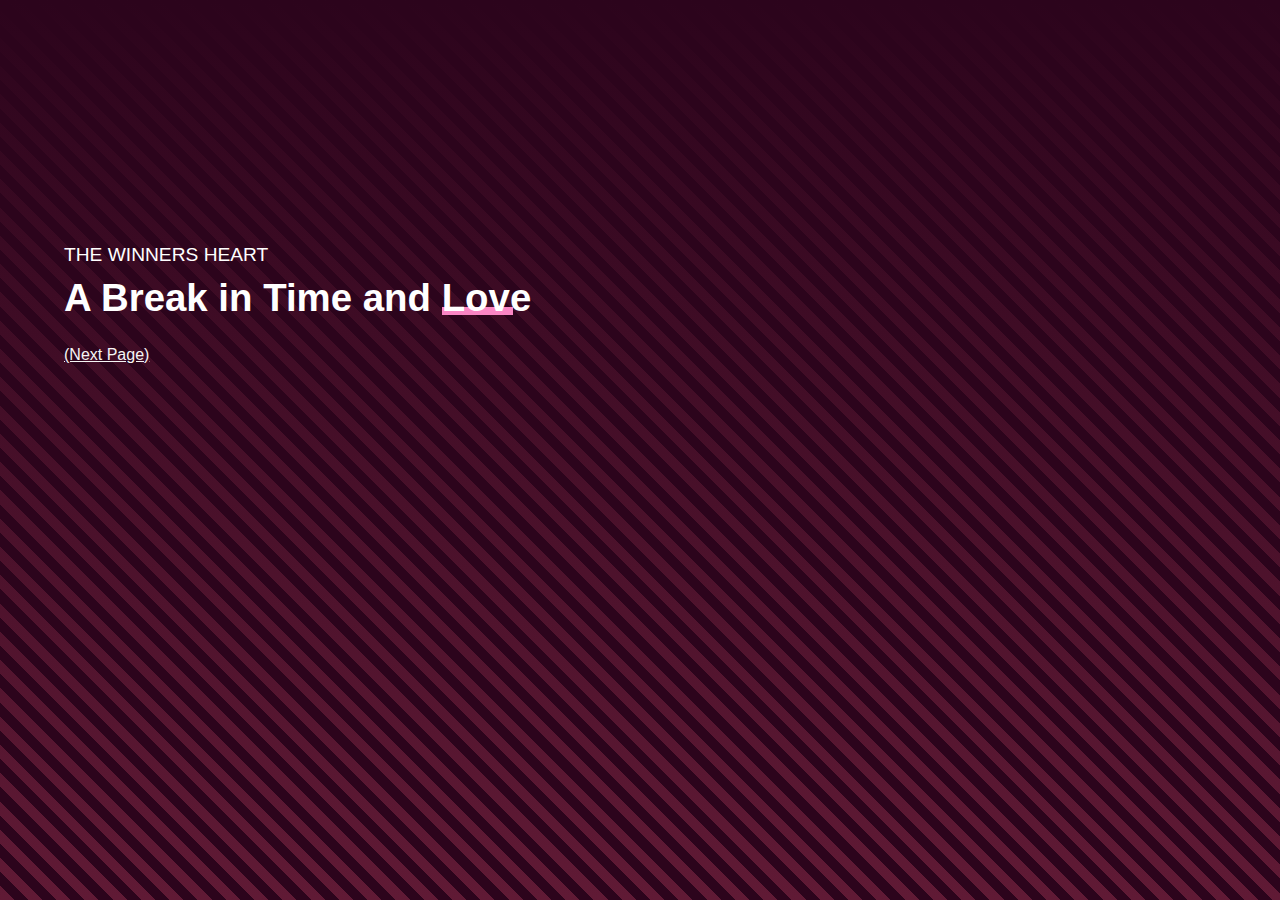
<file: index.html>
<!DOCTYPE html>
<html lang="en">
<head>
    <meta charset="UTF-8">
    <meta http-equiv="X-UA-Compatible" content="IE=edge">
    <meta name="viewport" content="width=device-width, initial-scale=1.0">
    <title>Grand Title</title>
    <link rel="stylesheet" href="styles.css">
</head>
<body>
    <div class="container">
        <p>The Winners Heart</p>
        <h1>A Break in Time and <span>Love</span> </h1>
        <a href="/index_2.html">(Next Page)</a>
    </div>
    
</body>
</html>
</file>
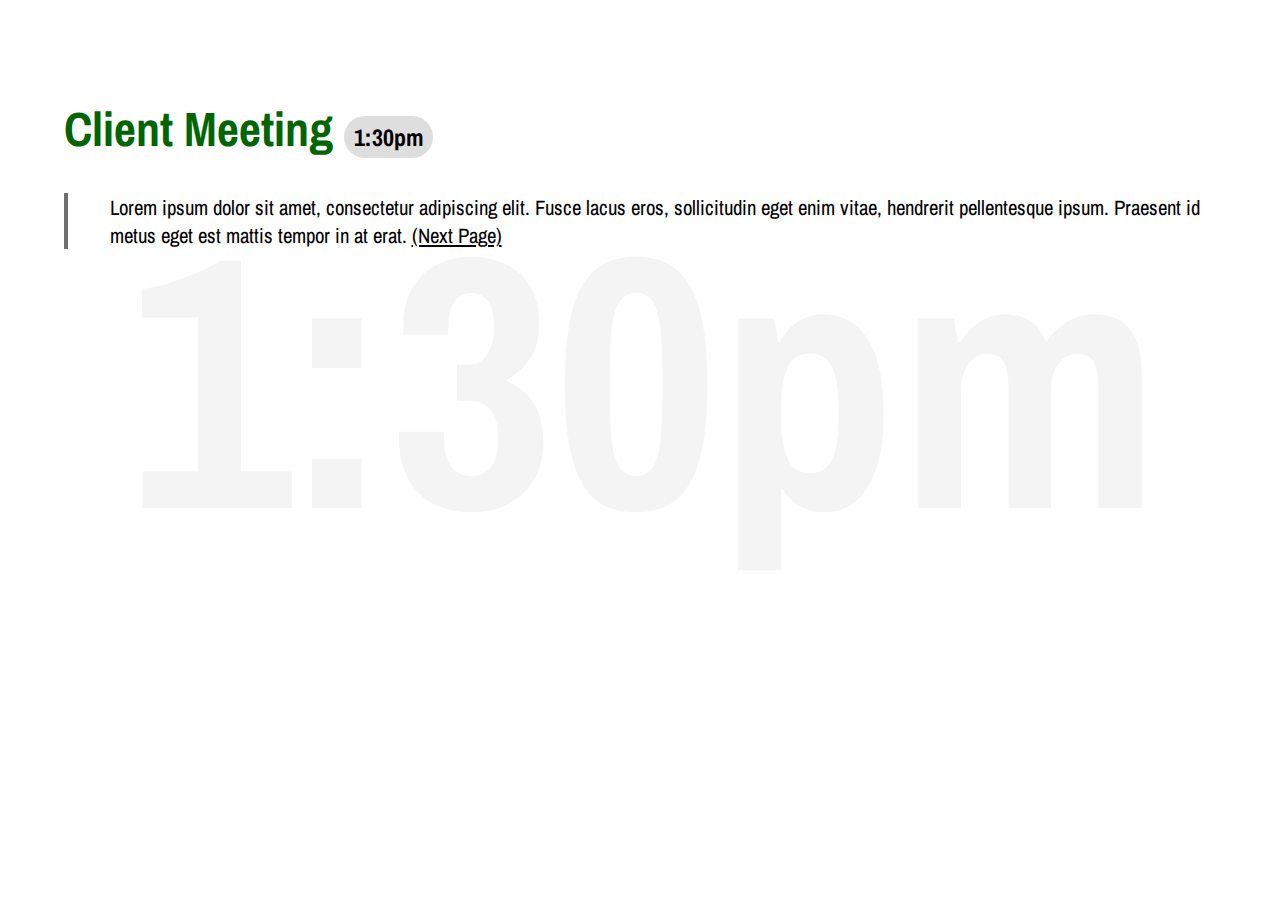
<file: page_2/index_2.html>
<!DOCTYPE html>
<html lang="en">
<head>
    <meta charset="UTF-8">
    <meta http-equiv="X-UA-Compatible" content="IE=edge">
    <meta name="viewport" content="width=device-width, initial-scale=1.0">
    <title>A Gentle Reminder</title>
    <link rel="stylesheet" href="styles_2.css">
    <link href="https://fonts.googleapis.com/css2?family=Archivo+Narrow:ital,wght@0,400;0,500;0,700;1,400&display=swap" rel="stylesheet">
</head>
<body>

    <div class="container">
        <h1>Client Meeting <span>1:30pm</span> </h1>
        <p>Lorem ipsum dolor sit amet, consectetur adipiscing elit. 
            Fusce lacus eros, sollicitudin eget enim vitae, hendrerit pellentesque ipsum. 
            Praesent id metus eget est mattis tempor in at erat.
            <a href="/page_3/index_3.html">(Next Page)</a>
        </p>
        
    </div>
    
</body>
</html>
</file>
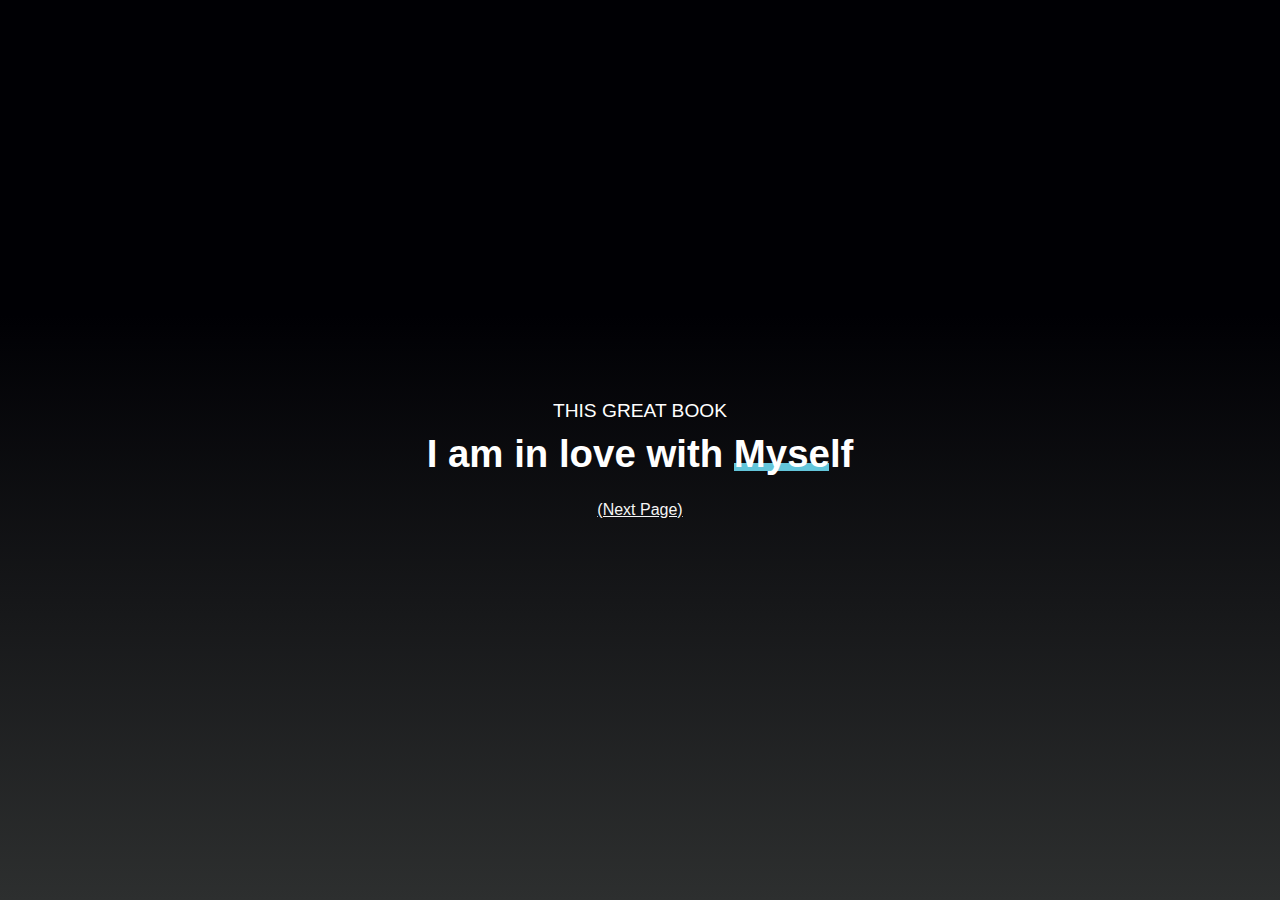
<file: page_3/index_3.html>
<!DOCTYPE html>
<html lang="en">
<head>
    <meta charset="UTF-8">
    <meta http-equiv="X-UA-Compatible" content="IE=edge">
    <meta name="viewport" content="width=device-width, initial-scale=1.0">
    <title>Grand Title</title>
    <link rel="stylesheet" href="styles_3.css">
</head>
<body>
    <div class="container">
        <p>This Great book</p>
        <h1>I am in love with <span>Myself</span> </h1>
        <a href="/index.html">(Next Page)</a>
    </div>
    
</body>
</html>
</file>
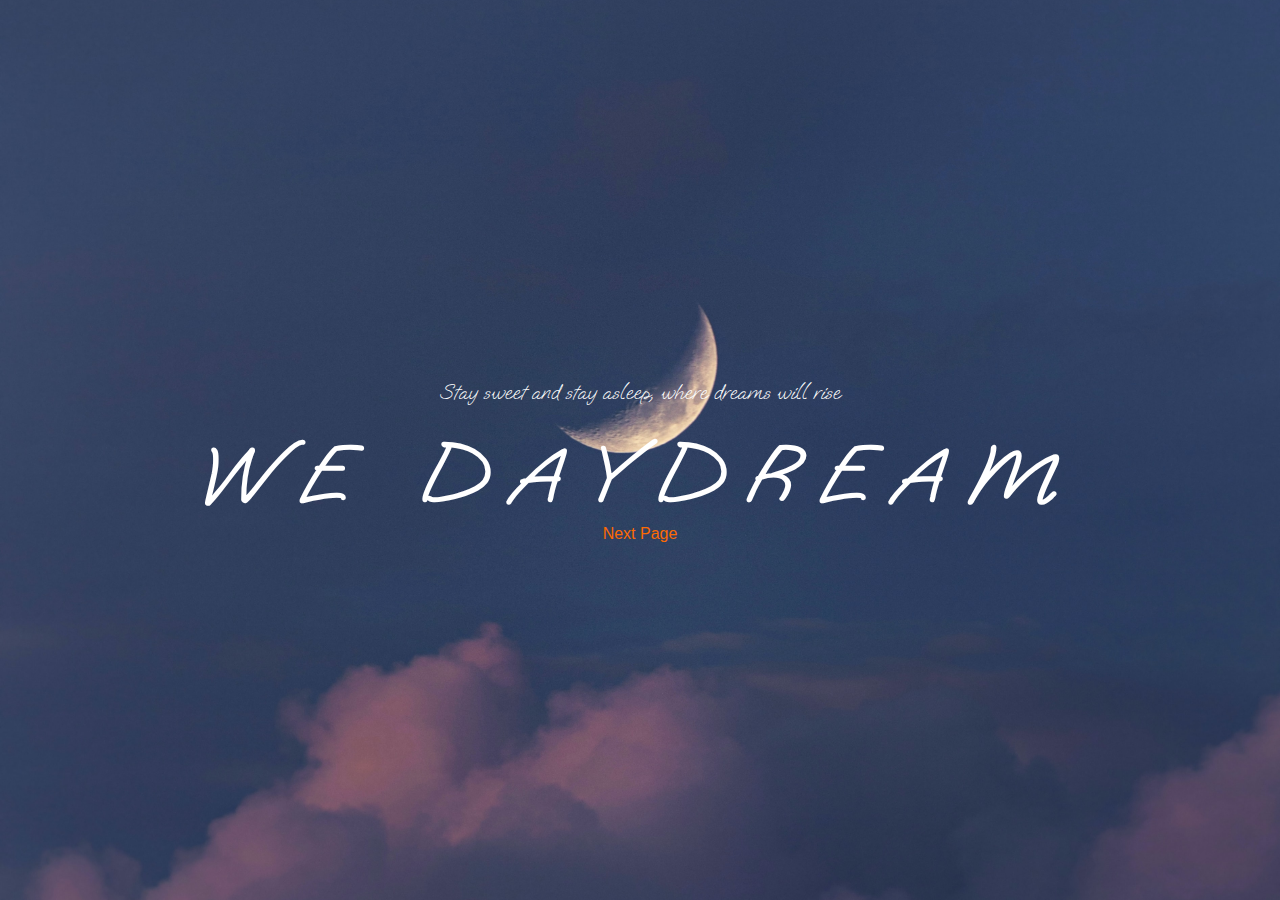
<file: page_4/index_4.html>
<!DOCTYPE html>
<html lang="en">
<head>
    <meta charset="UTF-8">
    <meta http-equiv="X-UA-Compatible" content="IE=edge">
    <meta name="viewport" content="width=device-width, initial-scale=1.0">
    <title>Grand Title</title>
    <link rel="stylesheet" href="styles_4.css">
    <link href="https://fonts.googleapis.com/css2?family=Oooh+Baby&display=swap" rel="stylesheet">
</head>
<body>
    <div class="container">
        <p>Stay sweet and stay asleep, where dreams will rise</p>
        <h1>We Daydream</h1>
        <a href="/index.html">Next Page</a>
    </div>
    
</body>
</html>
</file>
<file: styles.css>
:root{
    --primary-color: #fa86c4;
    --secondary-color: #2c041c;
    --tertiary-color: #601a35;
}

html, body{
    margin: 0;
    padding: 0;
    height: 100vh;
}

body{
    font-family: Verdana,  Tahoma, sans-serif;
    display: grid;
    align-items: center;
    /* text-align: center; */
    /* background-color: #1c1c1c; */
    /* background: linear-gradient(180deg, rgba(0,0,4,1) 35%, rgba(45,47,47,1) 100%); */
    /* background: linear-gradient(270deg, rgba(39,39,39,1) 43%, rgba(28,28,28,1) 43%, rgba(28,28,28,1) 100%); */
    background: 
  /* On "top" */
  repeating-linear-gradient(
    45deg,
    transparent,
    transparent 10px,
    
    var(--secondary-color) 10px,
    var(--secondary-color) 20px
  ),
  /* on "bottom" */
  linear-gradient(
    to bottom,
    var(--secondary-color) ,
    var(--tertiary-color)
  );
    color: #fff;
}

.container{
    width:40%;
    margin-left: 4em;
    height: 50vh;
}
 
    
h1{
    margin-top: 0;
    font-size: 2.4em;
}

p{
    font-size: 1.2em;
    text-transform: uppercase;
    margin-bottom: .5em;
}

span{
    position: relative;
}

span:before{
    position: absolute;
    content: '';
    height: .2em;
    width: 80%;
    bottom: .1em;
    z-index: -1;
    background: var(--primary-color);

}

a{
    color: whitesmoke;
}

a:hover, 
:focus{
    font-style: italic;
}

a:active{
    color: var(--primary-color);
}
</file>
<file: page_2/styles_2.css>
:root{
    --primary-color:#006400;
    --secondary-color:#707070;
}
html, body{
    margin: 0;
    padding: 0;
    font-family: 'Archivo Narrow', sans-serif;
    overflow: hidden;
}

.container{
    padding: 4em;
}

h1{
    color: var(--primary-color);
    font-size: 3em;
}

span{
    font-size: .5em;
    background: #dedede;
    color: black;
    padding: .2em .4em;
    border-radius: 1em;
    display: inline-block;
}

span:before{
    content: '1:30pm';
    font-size: 15em;
    position: absolute;
    color: #f4f4f4;
    z-index: -1;
    white-space: nowrap;
    left: 10%;
    top: 15%;
}

p{
    font-size: 1.3em;
    padding-left: 2em;
    border-left: 4px solid var(--secondary-color);
}

a{
    color: black;
}

a:hover, 
:focus{
    font-style: italic;
    color: var(--primary-color);
}

a:active{
    color: var(--primary-color);
}
</file>
<file: page_3/styles_3.css>
:root{
    --primary-color: #63c5da;

}

html, body{
    margin: 0;
    padding: 0;
    height: 100vh;
}

body{
    font-family: Verdana,  Tahoma, sans-serif;
    display: grid;
    place-content: center;
    text-align: center;
    /* background-color: #1c1c1c; */
    background: linear-gradient(180deg, rgba(0,0,4,1) 35%, rgba(45,47,47,1) 100%);
    color: #fff;
}
 
    
h1{
    margin-top: 0;
    font-size: 2.4em;
}

p{
    font-size: 1.2em;
    text-transform: uppercase;
    margin-bottom: .5em;
}

span{
    position: relative;
}

span:before{
    position: absolute;
    content: '';
    height: .2em;
    width: 80%;
    bottom: .1em;
    z-index: -1;
    background: var(--primary-color);

}

a{
    color: whitesmoke;
}

a:hover, 
:focus{
    font-style: italic;
}

a:active{
    color: var(--primary-color);
}
</file>
<file: page_4/styles_4.css>
:root{
    --primary-color: #fc6a03;
}

html, body{
    margin: 0;
    padding: 0;
    height: 100vh;
}

body{
    font-family: 'Oooh Baby', cursive;
    display: grid;
    align-items: center;
    text-align: center;
    background: url(/img/moon_night.jpg);
    background-size: cover;
    color: #fff;
}

  
h1{
    margin: 0 auto;
    font-size: 5em;
    letter-spacing: .3em;
    text-transform: uppercase;
}

p{
    font-size: 1.4em;
    margin-bottom: 1em;
}


a{
    margin: none;
    font-family: sans-serif;
    color: whitesmoke;
    text-decoration:none;
    color: var(--primary-color);
}

a:hover, 
:focus{
    padding: .7em;
    opacity: .6;
    text-decoration: underline;
}

a:active{
    color: var(--primary-color);
}

/* Media Queries */

@media (max-width: 900px){
    h1{
        font-size: 4em;
    }
    a{
        margin-top: 1em;
    }
}

@media (max-width: 720px){
    h1{
        font-size: 3em;
    }
    a{
        margin: 1em;
        padding: .7em;
    }
}

@media (max-width: 530px){
    h1{
        font-size: 2.3em;
        margin-bottom: 1em;
    }
    p{
        font-size:1em;
    }
    a{
        margin: 1em;
        padding: .7em;
        border: .1em solid var(--primary-color);
    }
}

@media (min-width: 700px){
    body{
        background-size:cover;
        background-position: center;
    }     
}
</file>
